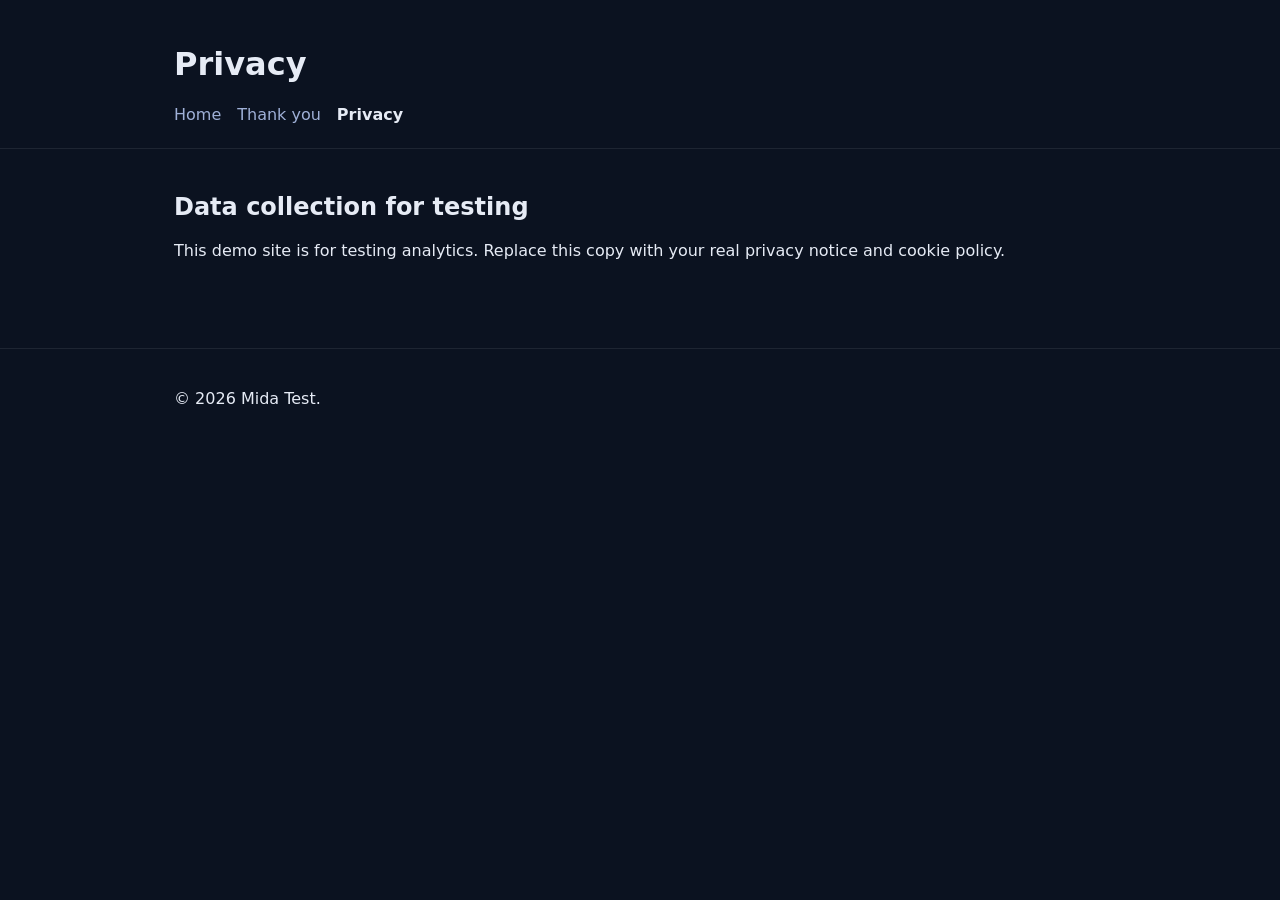
<file: privacy.html>
<!doctype html>
<html lang="en">
<head>
  <meta charset="utf-8" />
  <meta name="viewport" content="width=device-width, initial-scale=1" />
  <title>Privacy</title>
  <link rel="stylesheet" href="/assets/css/styles.css" />
</head>
<body>
  <header class="site-header">
    <div class="container">
      <h1>Privacy</h1>
      <nav>
        <a href="/index.html">Home</a>
        <a href="/thank-you.html">Thank you</a>
        <a href="/privacy.html" aria-current="page">Privacy</a>
      </nav>
    </div>
  </header>
  <main class="container">
    <h2>Data collection for testing</h2>
    <p>This demo site is for testing analytics. Replace this copy with your real privacy notice and cookie policy.</p>
  </main>
  <footer class="site-footer">
    <div class="container">
      <p>&copy; <span id="year"></span> Mida Test.</p>
    </div>
  </footer>
  <script>
    document.getElementById('year').textContent = new Date().getFullYear();
  </script>
</body>
</html>
</file>
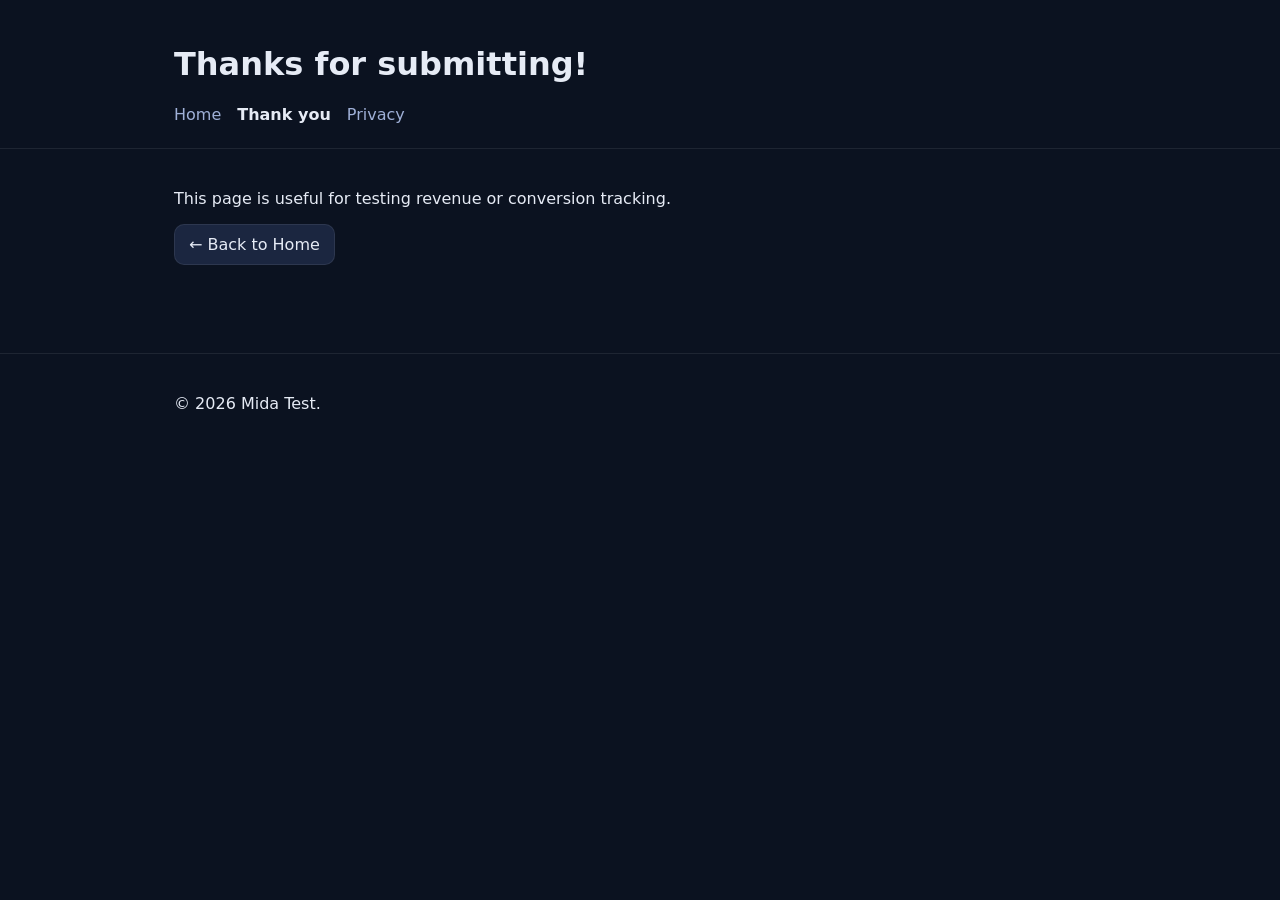
<file: thank-you.html>
<!doctype html>
<html lang="en">
<head>
  <meta charset="utf-8" />
  <meta name="viewport" content="width=device-width, initial-scale=1" />
  <title>Thank You</title>
  <link rel="stylesheet" href="/assets/css/styles.css" />
  <script defer src="/assets/js/mida-init.js"></script>
</head>
<body>
  <header class="site-header">
    <div class="container">
      <h1>Thanks for submitting!</h1>
      <nav>
        <a href="/index.html">Home</a>
        <a href="/thank-you.html" aria-current="page">Thank you</a>
        <a href="/privacy.html">Privacy</a>
      </nav>
    </div>
  </header>
  <main class="container">
    <p>This page is useful for testing revenue or conversion tracking.</p>
    <p><a class="btn" href="/index.html">← Back to Home</a></p>
  </main>
  <footer class="site-footer">
    <div class="container">
      <p>&copy; <span id="year"></span> Mida Test.</p>
    </div>
  </footer>
  <script>
    document.getElementById('year').textContent = new Date().getFullYear();
  </script>
</body>
</html>
</file>
<file: assets/css/styles.css>
/* Compiled CSS from styles.scss (kept simple for portability) */
*{box-sizing:border-box}
html,body{margin:0;padding:0}
body{background:#0b1220;color:#e6ebf5;font-family:'Inter',system-ui,-apple-system,Segoe UI,Roboto,Arial,sans-serif}
.container{max-width:980px;margin:0 auto;padding:24px}
.site-header,.site-footer{border-bottom:1px solid rgba(255,255,255,0.08)}
.site-footer{border-top:1px solid rgba(255,255,255,0.08);border-bottom:0;margin-top:48px}
nav{display:flex;gap:16px}
nav a{color:#9fb0d7;text-decoration:none}
nav a:hover{color:#e6ebf5}
nav [aria-current="page"]{color:#e6ebf5;font-weight:600}
.hero{padding:32px 0}
.hero h2{margin:0 0 8px}
.hero p{color:#9fb0d7;margin:0 0 16px}
.actions{display:flex;gap:12px}
.btn{background:#1b2640;color:#e6ebf5;border:1px solid rgba(255,255,255,0.08);padding:10px 14px;border-radius:10px;cursor:pointer;text-decoration:none;display:inline-block}
.btn:hover{background:#223055}
.btn.primary{background:#6aa4ff;color:#08142b;border-color:transparent}
.btn.primary:hover{filter:brightness(1.07)}
.grid{display:grid;grid-template-columns:repeat(auto-fit,minmax(260px,1fr));gap:16px;margin-top:16px}
.card{background:#121a2b;border:1px solid rgba(255,255,255,0.08);border-radius:14px;padding:16px}
.card h3{margin-top:0}
.card p{color:#9fb0d7}
label{display:flex;flex-direction:column;gap:6px;margin-bottom:10px}
input{background:#0e1626;color:#e6ebf5;border:1px solid rgba(255,255,255,0.08);border-radius:10px;padding:10px}
code{background:#0e1626;padding:2px 6px;border-radius:6px;border:1px solid rgba(255,255,255,0.08)}
</file>
